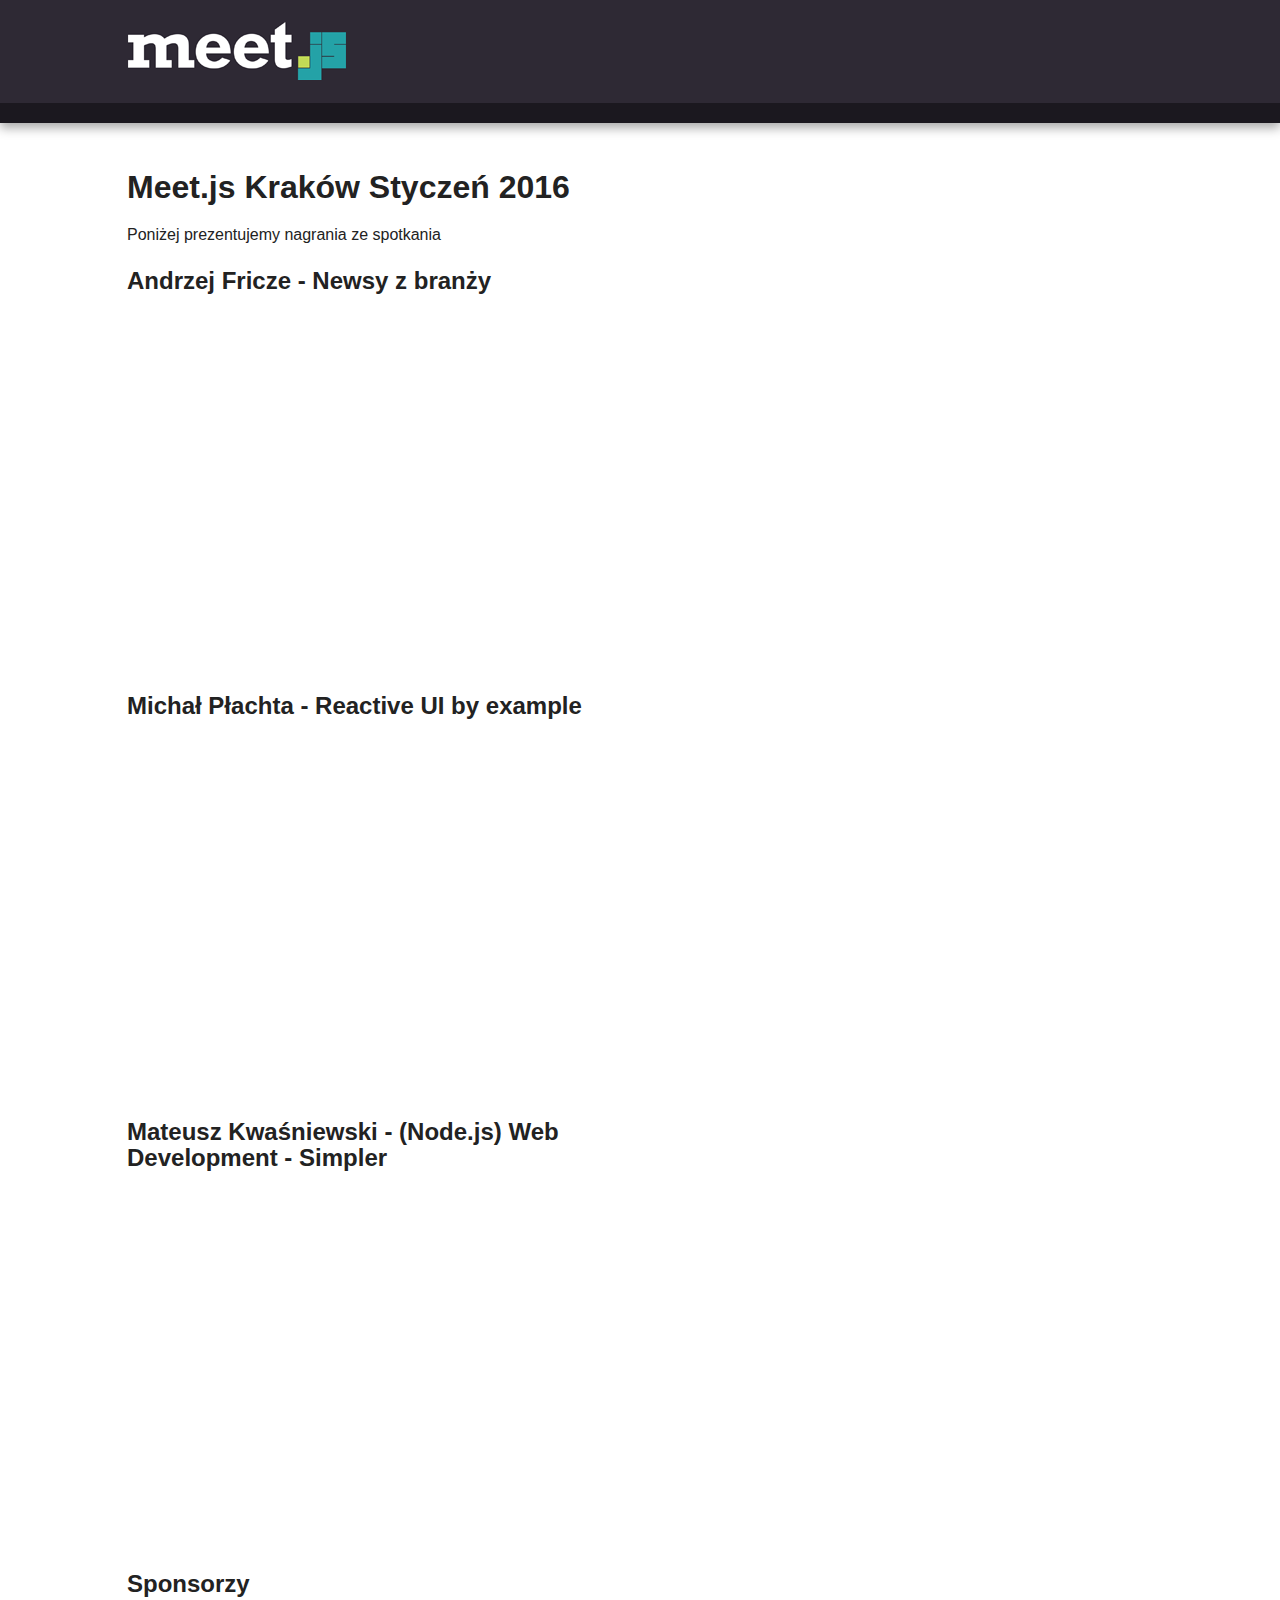
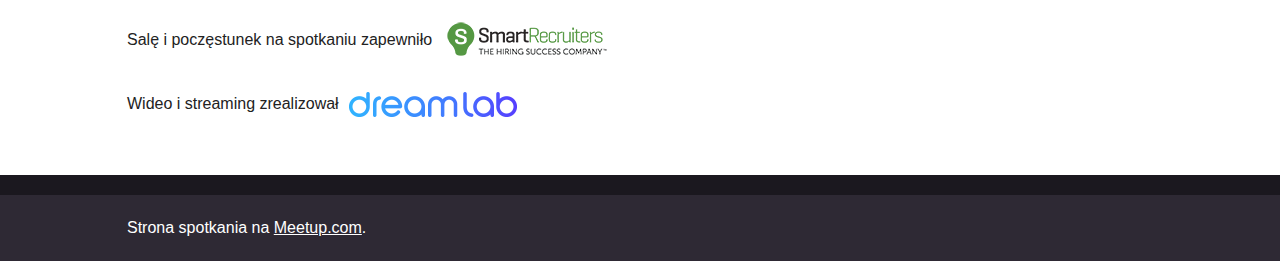
<file: 160112/index.html>
<!doctype html>
<html class="no-js" lang="">
<head>
    <meta charset="utf-8">
    <meta http-equiv="X-UA-Compatible" content="IE=edge,chrome=1">
    <title>MeetJS 2016-01-12</title>
    <meta name="viewport" content="width=device-width, initial-scale=1">
    <link rel="stylesheet" href="css/normalize.min.css">
    <link rel="stylesheet" href="css/main.css">
    <script src="js/vendor/modernizr-2.8.3-respond-1.4.2.min.js"></script>
</head>
<body>
<!--[if lt IE 8]>
<p class="browserupgrade">You are using an <strong>outdated</strong> browser. Please <a href="http://browsehappy.com/">upgrade your browser</a> to improve your experience.</p>
<![endif]-->

<div class="header-container">
    <header class="wrapper clearfix">
        <h1 class="title"><img src="img/logo.png"></h1>
    </header>
</div>

<div class="main-container">
    <div class="main wrapper clearfix">

        <article>

            <header>
                <h1>Meet.js Kraków Styczeń 2016</h1>
                <p>Poniżej prezentujemy nagrania ze spotkania</p>
            </header>

            <section>
                <h2>Andrzej Fricze - Newsy z branży</h2>
                <div class="player">
                    <div class="mvp" id="mvp:1469727.1328394168">
                        <div class="mvp-params-configuration" hidden="hidden">
                            <div class="mvp:enableAds">0</div>
                            <div class="mvp:target">embed_meetjs/main</div>
                            <div class="mvp:enableEndScreen">0</div>
                        </div>
                    </div>
                </div>
            </section>

            <section>
                <h2>Michał Płachta - Reactive UI by example</h2>
                <div class="player">
                    <div class="mvp" id="mvp:1469738.1319652042">
                        <div class="mvp-params-configuration" hidden="hidden">
                            <div class="mvp:enableAds">0</div>
                            <div class="mvp:target">embed_meetjs/main</div>
                            <div class="mvp:enableEndScreen">0</div>
                        </div>
                    </div>
                </div>
            </section>

            <section>
                <h2>Mateusz Kwaśniewski - (Node.js) Web Development - Simpler</h2>
                <div class="player">
                    <div class="mvp" id="mvp:1469735.1173233418">
                        <div class="mvp-params-configuration" hidden="hidden">
                            <div class="mvp:enableAds">0</div>
                            <div class="mvp:target">embed_meetjs/main</div>
                            <div class="mvp:enableEndScreen">0</div>
                        </div>
                    </div>
                </div>
                <script src="http://mvp.onet.pl/mvp/pl/mvp-loader.js" type="text/javascript"></script>
            </section>

            <section>
                <h2>Sponsorzy</h2>
                <p>Salę i poczęstunek na spotkaniu zapewniło <a href="https://goo.gl/XsKAMD" target="_blank"><img src="img/smart.png"></a></p>
                <p>Wideo i streaming zrealizował <a href="https://dreamlab.pl" target="_blank"><img src="img/dreamlab.png"></a></p>
            </section>
        </article>

    </div> <!-- #main -->
</div> <!-- #main-container -->

<div class="footer-container">
    <footer class="wrapper">
        Strona spotkania na <a href="http://www.meetup.com/KrakowJS/events/227356906/" target="_blank">Meetup.com</a>.
    </footer>
</div>

<script>
    (function(b,o,i,l,e,r){b.GoogleAnalyticsObject=l;b[l]||(b[l]=
            function(){(b[l].q=b[l].q||[]).push(arguments)});b[l].l=+new Date;
        e=o.createElement(i);r=o.getElementsByTagName(i)[0];
        e.src='//www.google-analytics.com/analytics.js';
        r.parentNode.insertBefore(e,r)}(window,document,'script','ga'));
    ga('create', 'UA-72333002-1', 'auto');ga('send','pageview');
</script>
</body>
</html>
</file>
<file: 160112/css/main.css>
/*! HTML5 Boilerplate v5.0 | MIT License | http://h5bp.com/ */

html {
    color: #222;
    font-size: 1em;
    line-height: 1.4;
}

::-moz-selection {
    background: #b3d4fc;
    text-shadow: none;
}

::selection {
    background: #b3d4fc;
    text-shadow: none;
}

hr {
    display: block;
    height: 1px;
    border: 0;
    border-top: 1px solid #ccc;
    margin: 1em 0;
    padding: 0;
}

audio,
canvas,
iframe,
img,
svg,
video {
    vertical-align: middle;
}

fieldset {
    border: 0;
    margin: 0;
    padding: 0;
}

textarea {
    resize: vertical;
}

.browserupgrade {
    margin: 0.2em 0;
    background: #ccc;
    color: #000;
    padding: 0.2em 0;
}


/* ===== Initializr Styles ==================================================
   Author: Jonathan Verrecchia - verekia.com/initializr/responsive-template
   ========================================================================== */

body {
    font: 16px/26px Helvetica, Helvetica Neue, Arial;
}

.wrapper {
    width: 90%;
    margin: 0 5%;
}

/* ===================
    ALL: Orange Theme
   =================== */

.header-container {
    border-bottom: 20px solid #e44d26;
}

.footer-container,
.main aside {
    border-top: 20px solid #e44d26;
}

.header-container,
.footer-container,
.main aside {
    background: #f16529;
}

.title {
    color: white;
}

.footer-container a {
  color: white;
}
/* ==============
    MOBILE: Menu
   ============== */

nav ul {
    margin: 0;
    padding: 0;
    list-style-type: none;
}

nav a {
    display: block;
    margin-bottom: 10px;
    padding: 15px 0;

    text-align: center;
    text-decoration: none;
    font-weight: bold;

    color: white;
    background: #e44d26;
}

nav a:hover,
nav a:visited {
    color: white;
}

nav a:hover {
    text-decoration: underline;
}

/* ==============
    MOBILE: Main
   ============== */

.main {
    padding: 30px 0;
}

.main article h1 {
    font-size: 2em;
}

.main aside {
    color: white;
    padding: 0px 5% 10px;
}

.footer-container footer {
    color: white;
    padding: 20px 0;
}


/* ===============
    ALL: IE Fixes
   =============== */

.ie7 .title {
    padding-top: 20px;
}

/* ==========================================================================
   Author's custom styles
   ========================================================================== */


.header-container {
    border-bottom-color: #1b181f;
}

.footer-container,
.main aside {
    border-top-color: #1b181f;
}

.header-container,
.footer-container,
.main aside {
    background: #2e2934;
}

.title {
    color: white;
}

.player {
    width: 320px;
    height: 180px;
    margin: 0 auto;
}

aside {
    margin-top: 20px;
}


/* ==========================================================================
   Media Queries
   ========================================================================== */

@media only screen and (min-width: 480px) {

/* ====================
    INTERMEDIATE: Menu
   ==================== */

    nav a {
        float: left;
        width: 27%;
        margin: 0 1.7%;
        padding: 25px 2%;
        margin-bottom: 0;
    }

    nav li:first-child a {
        margin-left: 0;
    }

    nav li:last-child a {
        margin-right: 0;
    }

/* ========================
    INTERMEDIATE: IE Fixes
   ======================== */

    nav ul li {
        display: inline;
    }

    .oldie nav a {
        margin: 0 0.7%;
    }
}

@media only screen and (min-width: 768px) {

/* ====================
    WIDE: CSS3 Effects
   ==================== */

    .header-container,
    .main aside {
        -webkit-box-shadow: 0 5px 10px #aaa;
           -moz-box-shadow: 0 5px 10px #aaa;
                box-shadow: 0 5px 10px #aaa;
    }

/* ============
    WIDE: Menu
   ============ */

    .title {
        float: left;
    }

    nav {
        float: right;
        width: 38%;
    }

/* ============
    WIDE: Main
   ============ */

    .main article {
        float: left;
        width: 57%;
    }

    .main aside {
        float: right;
        width: 28%;
    }

    .player {
        width: 640px;
        height: 360px;
    }

}

@media only screen and (min-width: 1140px) {

/* ===============
    Maximal Width
   =============== */

    .wrapper {
        width: 1026px; /* 1140px - 10% for margins */
        margin: 0 auto;
    }
}

/* ==========================================================================
   Helper classes
   ========================================================================== */

.hidden {
    display: none !important;
    visibility: hidden;
}

.visuallyhidden {
    border: 0;
    clip: rect(0 0 0 0);
    height: 1px;
    margin: -1px;
    overflow: hidden;
    padding: 0;
    position: absolute;
    width: 1px;
}

.visuallyhidden.focusable:active,
.visuallyhidden.focusable:focus {
    clip: auto;
    height: auto;
    margin: 0;
    overflow: visible;
    position: static;
    width: auto;
}

.invisible {
    visibility: hidden;
}

.clearfix:before,
.clearfix:after {
    content: " ";
    display: table;
}

.clearfix:after {
    clear: both;
}

.clearfix {
    *zoom: 1;
}

/* ==========================================================================
   Print styles
   ========================================================================== */

@media print {
    *,
    *:before,
    *:after {
        background: transparent !important;
        color: #000 !important;
        box-shadow: none !important;
        text-shadow: none !important;
    }

    a,
    a:visited {
        text-decoration: underline;
    }

    a[href]:after {
        content: " (" attr(href) ")";
    }

    abbr[title]:after {
        content: " (" attr(title) ")";
    }

    a[href^="#"]:after,
    a[href^="javascript:"]:after {
        content: "";
    }

    pre,
    blockquote {
        border: 1px solid #999;
        page-break-inside: avoid;
    }

    thead {
        display: table-header-group;
    }

    tr,
    img {
        page-break-inside: avoid;
    }

    img {
        max-width: 100% !important;
    }

    p,
    h2,
    h3 {
        orphans: 3;
        widows: 3;
    }

    h2,
    h3 {
        page-break-after: avoid;
    }

    .player {
        display: none;
    }
}
</file>
